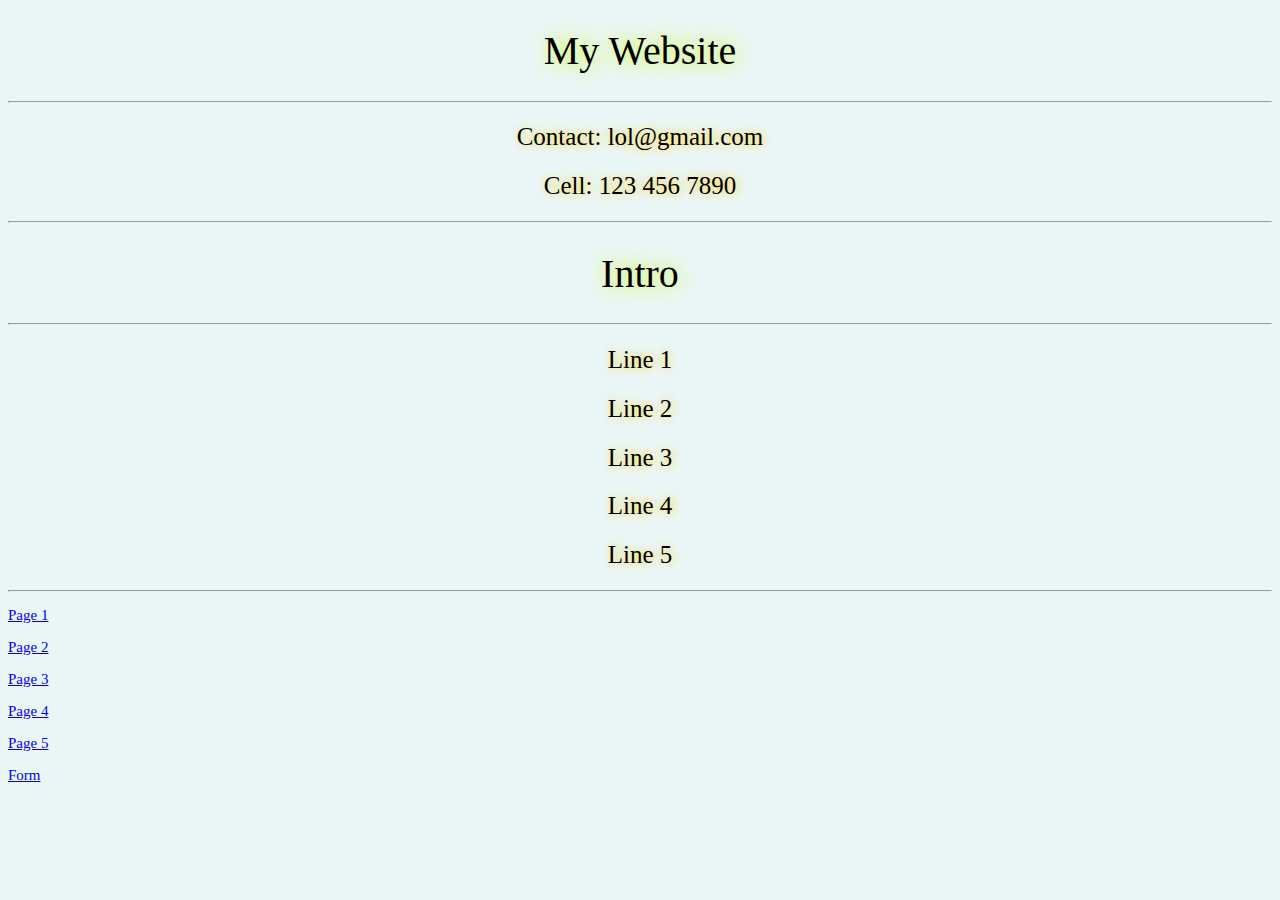
<file: index.html>
<!DOCTYPE html>
<html lang="en" dir="ltr">

  <head>
    <meta charset="utf-8">
    <title>Menu</title>
    <link rel="stylesheet" href="styles.css">
  </head>

  <body>
<h1>My Website</h1>
<hr>
<h2>Contact: lol@gmail.com</h2>
<h2>Cell: 123 456 7890</h2>
<hr>
<h1>Intro</h1>
<hr>
<h2>Line 1</h2>
<h2>Line 2</h2>
<h2>Line 3</h2>
<h2>Line 4</h2>
<h2>Line 5</h2>
<hr>
<h3><a href="page1.html">Page 1</a></h3>
<h3><a href="page2.html">Page 2</a></h3>
<h3><a href="page3.html">Page 3</a></h3>
<h3><a href="page4.html">Page 4</a></h3>
<h3><a href="page5.html">Page 5</a></h3>
<h3><a href="form.html">Form</a></h3>
  </body>

</html>
</file>
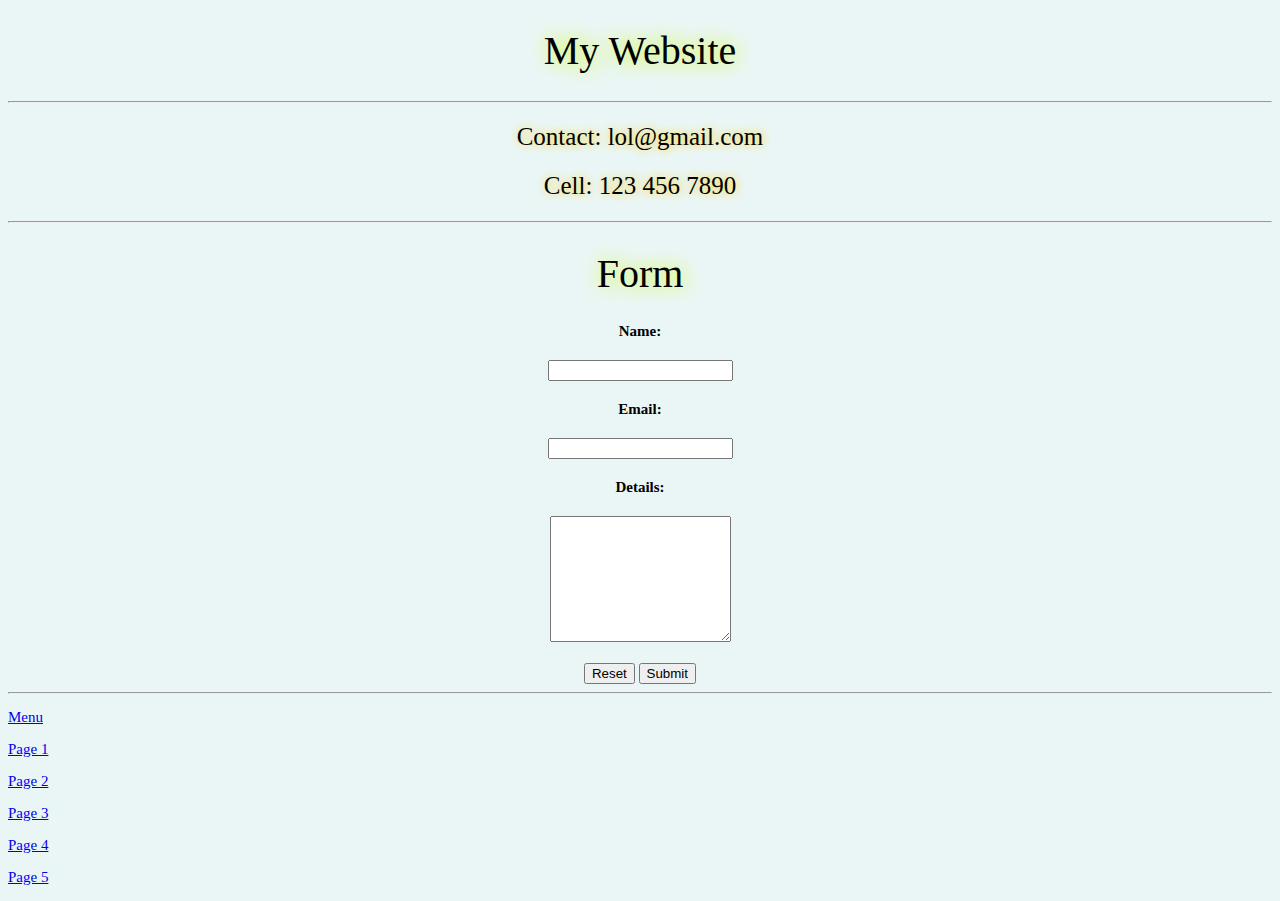
<file: form.html>
<!DOCTYPE html>
<html lang="en" dir="ltr">

  <head>
    <meta charset="utf-8">
    <title>Form</title>
    <link rel="stylesheet" href="styles.css">
  </head>

  <body>
<h1>My Website</h1>
<hr>
<h2>Contact: lol@gmail.com</h2>
<h2>Cell: 123 456 7890</h2>
<hr>
<h1>Form</h1>
<form action="mailto:scitech@bell.net" method="post" enctype="text/plain">
  <label for="name"><h4>Name:</h4></label>
  <input type="text" name="name" value="">
  <br>
  <label for="email"><h4>Email:</h4></label>
  <input type="email" name="email" value="">
  <br>
  <h4>Details:</h4>
  <textarea name="details" rows="8" cols="20"></textarea>
  <br>
  <br>
  <input type="reset" value="Reset">
  <input type="submit" value="Submit">
</form>
<hr>
<h3><a href="index.html">Menu</a></h3>
<h3><a href="page1.html">Page 1</a></h3>
<h3><a href="page2.html">Page 2</a></h3>
<h3><a href="page3.html">Page 3</a></h3>
<h3><a href="page4.html">Page 4</a></h3>
<h3><a href="page5.html">Page 5</a></h3>
  </body>

</html>
</file>
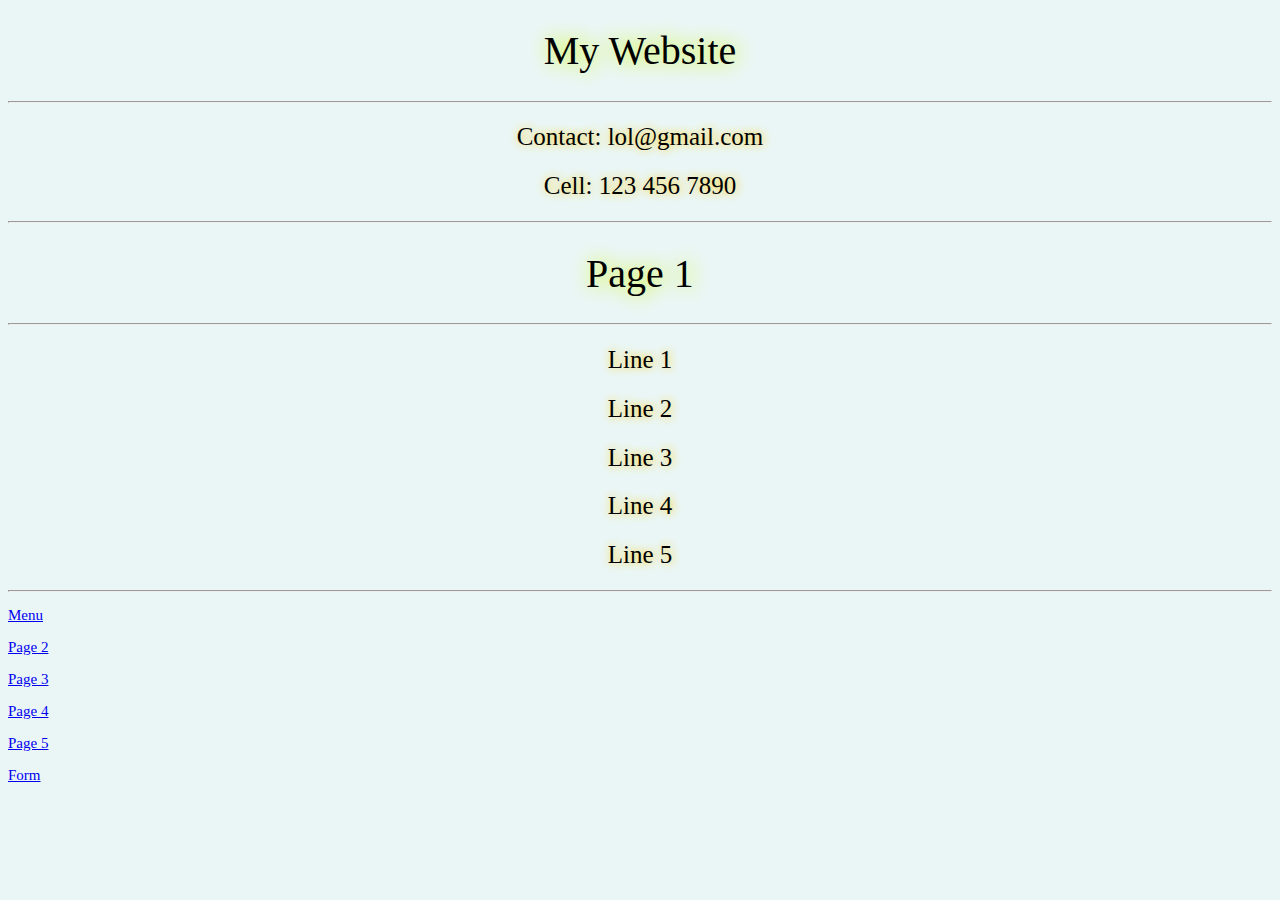
<file: page1.html>
<!DOCTYPE html>
<html lang="en" dir="ltr">

  <head>
    <meta charset="utf-8">
    <title>Page 1</title>
    <link rel="stylesheet" href="styles.css">
  </head>

  <body>
<h1>My Website</h1>
<hr>
<h2>Contact: lol@gmail.com</h2>
<h2>Cell: 123 456 7890</h2>
<hr>
<h1>Page 1</h1>
<hr>
<h2>Line 1</h2>
<h2>Line 2</h2>
<h2>Line 3</h2>
<h2>Line 4</h2>
<h2>Line 5</h2>
<hr>
<h3><a href="index.html">Menu</a></h3>
<h3><a href="page2.html">Page 2</a></h3>
<h3><a href="page3.html">Page 3</a></h3>
<h3><a href="page4.html">Page 4</a></h3>
<h3><a href="page5.html">Page 5</a></h3>
<h3><a href="form.html">Form</a></h3>
  </body>

</html>
</file>
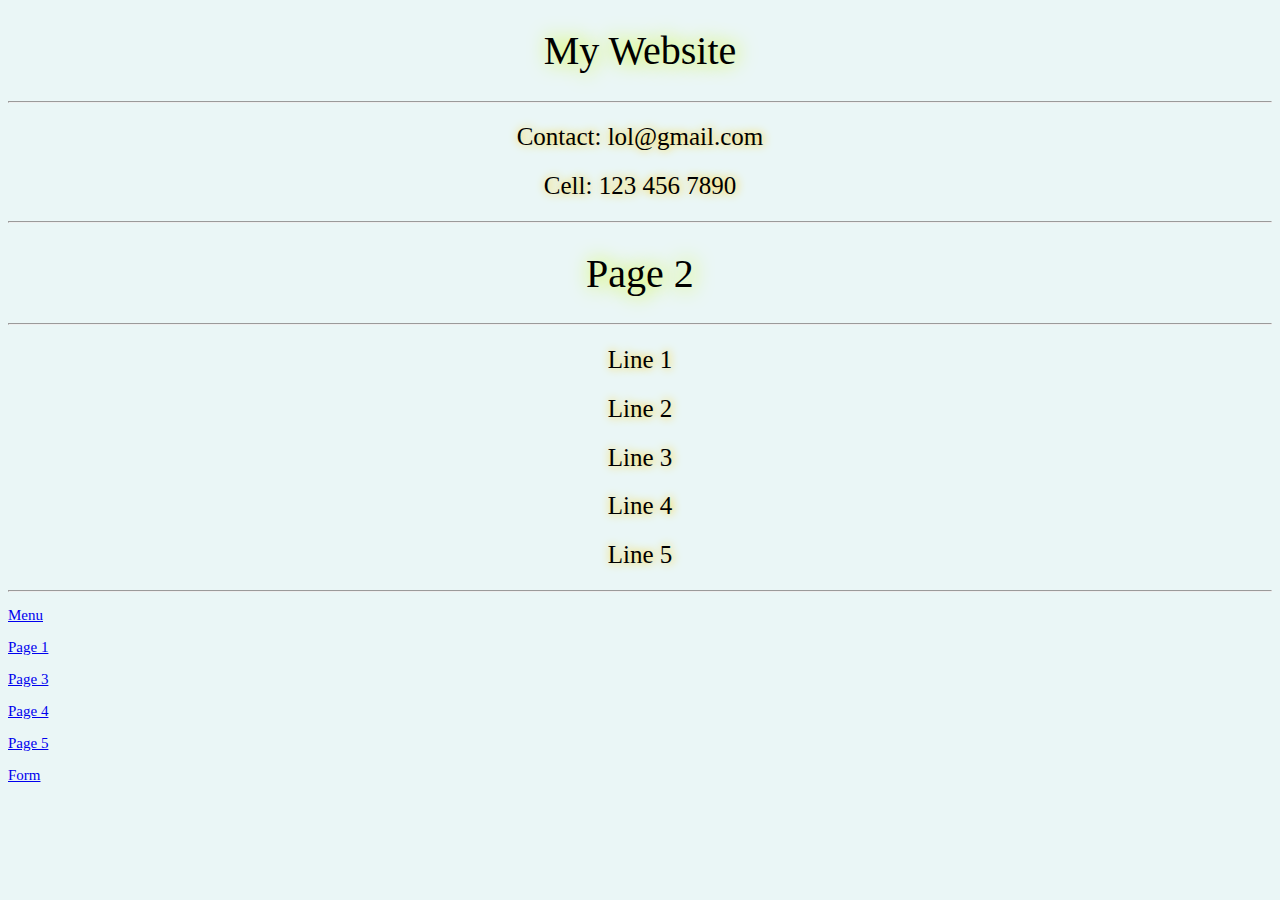
<file: page2.html>
<!DOCTYPE html>
<html lang="en" dir="ltr">

  <head>
    <meta charset="utf-8">
    <title>Page 2</title>
    <link rel="stylesheet" href="styles.css">
  </head>

  <body>
<h1>My Website</h1>
<hr>
<h2>Contact: lol@gmail.com</h2>
<h2>Cell: 123 456 7890</h2>
<hr>
<h1>Page 2</h1>
<hr>
<h2>Line 1</h2>
<h2>Line 2</h2>
<h2>Line 3</h2>
<h2>Line 4</h2>
<h2>Line 5</h2>
<hr>
<h3><a href="index.html">Menu</a></h3>
<h3><a href="page1.html">Page 1</a></h3>
<h3><a href="page3.html">Page 3</a></h3>
<h3><a href="page4.html">Page 4</a></h3>
<h3><a href="page5.html">Page 5</a></h3>
<h3><a href="form.html">Form</a></h3>
  </body>

</html>
</file>
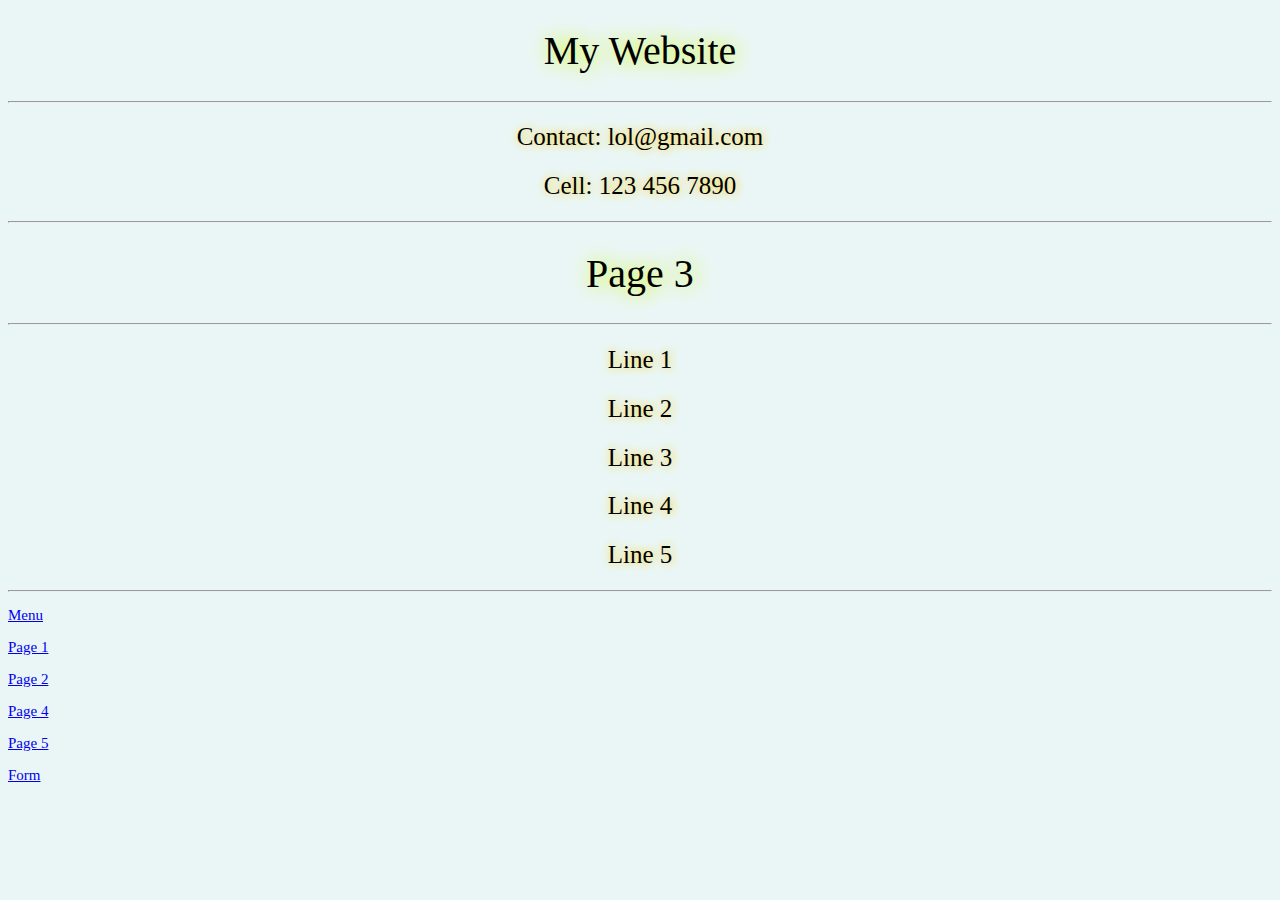
<file: page3.html>
<!DOCTYPE html>
<html lang="en" dir="ltr">

  <head>
    <meta charset="utf-8">
    <title>Page 3</title>
    <link rel="stylesheet" href="styles.css">
  </head>

  <body>
<h1>My Website</h1>
<hr>
<h2>Contact: lol@gmail.com</h2>
<h2>Cell: 123 456 7890</h2>
<hr>
<h1>Page 3</h1>
<hr>
<h2>Line 1</h2>
<h2>Line 2</h2>
<h2>Line 3</h2>
<h2>Line 4</h2>
<h2>Line 5</h2>
<hr>
<h3><a href="index.html">Menu</a></h3>
<h3><a href="page1.html">Page 1</a></h3>
<h3><a href="page2.html">Page 2</a></h3>
<h3><a href="page4.html">Page 4</a></h3>
<h3><a href="page5.html">Page 5</a></h3>
<h3><a href="form.html">Form</a></h3>

  </body>

</html>
</file>
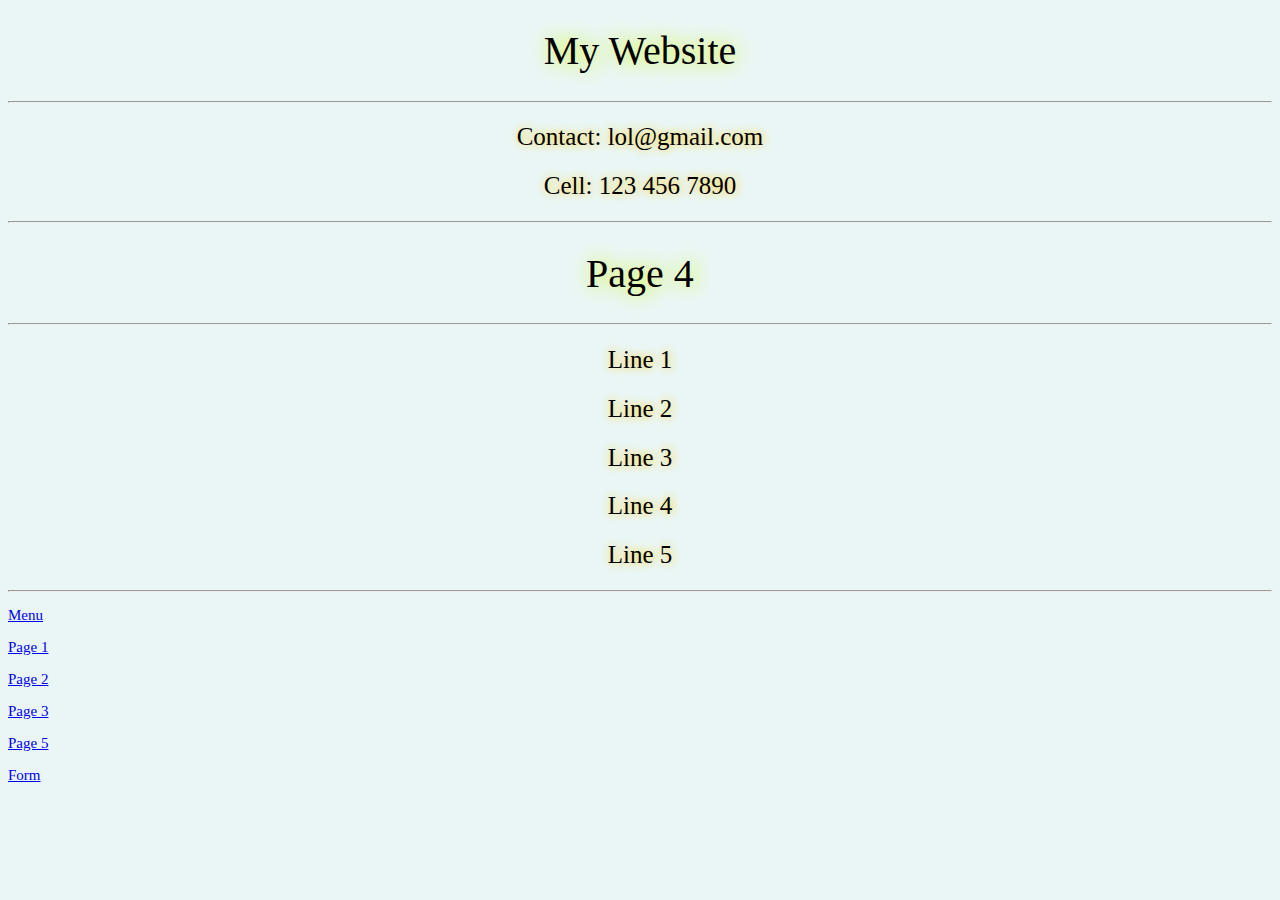
<file: page4.html>
<!DOCTYPE html>
<html lang="en" dir="ltr">

  <head>
    <meta charset="utf-8">
    <title>Page 4</title>
    <link rel="stylesheet" href="styles.css">
  </head>

  <body>
<h1>My Website</h1>
<hr>
<h2>Contact: lol@gmail.com</h2>
<h2>Cell: 123 456 7890</h2>
<hr>
<h1>Page 4</h1>
<hr>
<h2>Line 1</h2>
<h2>Line 2</h2>
<h2>Line 3</h2>
<h2>Line 4</h2>
<h2>Line 5</h2>
<hr>
<h3><a href="index.html">Menu</a></h3>
<h3><a href="page1.html">Page 1</a></h3>
<h3><a href="page2.html">Page 2</a></h3>
<h3><a href="page3.html">Page 3</a></h3>
<h3><a href="page5.html">Page 5</a></h3>
<h3><a href="form.html">Form</a></h3>
  </body>

</html>
</file>
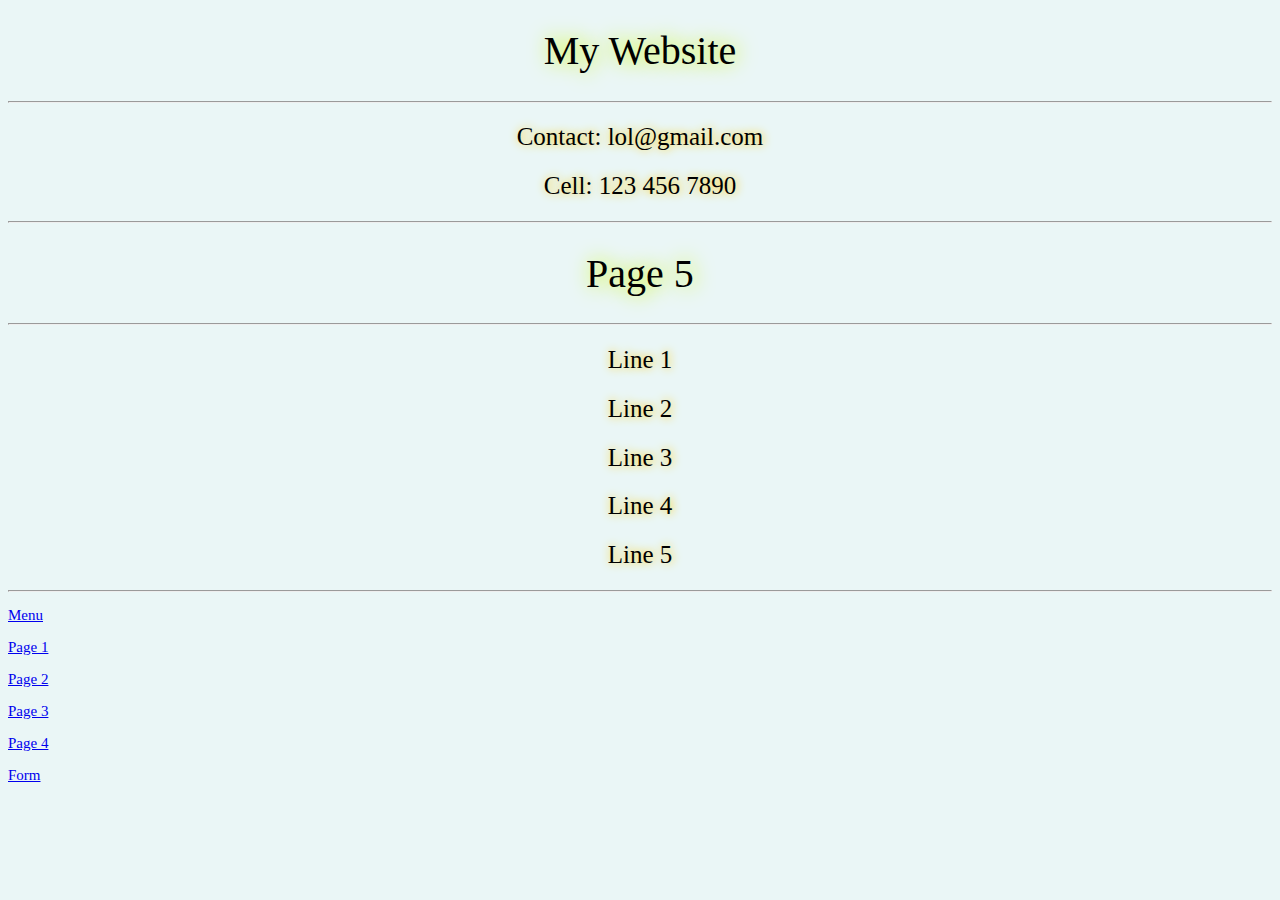
<file: page5.html>
<!DOCTYPE html>
<html lang="en" dir="ltr">

  <head>
    <meta charset="utf-8">
    <title>Page 5</title>
    <link rel="stylesheet" href="styles.css">
  </head>

  <body>
<h1>My Website</h1>
<hr>
<h2>Contact: lol@gmail.com</h2>
<h2>Cell: 123 456 7890</h2>
<hr>
<h1>Page 5</h1>
<hr>
<h2>Line 1</h2>
<h2>Line 2</h2>
<h2>Line 3</h2>
<h2>Line 4</h2>
<h2>Line 5</h2>
<hr>
<h3><a href="index.html">Menu</a></h3>
<h3><a href="page1.html">Page 1</a></h3>
<h3><a href="page2.html">Page 2</a></h3>
<h3><a href="page3.html">Page 3</a></h3>
<h3><a href="page4.html">Page 4</a></h3>
<h3><a href="form.html">Form</a></h3>
  </body>

</html>
</file>
<file: styles.css>
body {
  background-color: #EAF6F6;
}

h1 {
  text-align: center;
  text-shadow: #CF0 2px 0 20px;
  font: 40px Lucida Grande;
}

h2 {
  text-align: center;
  text-shadow: #FC0 1px 0 10px;
  font: 25px Lucida Grande;
}

h3 {
  font: 15px Lucida Grande;
}

form {
  font: 15px Lucida Grande;
  text-align: center;
}
</file>
